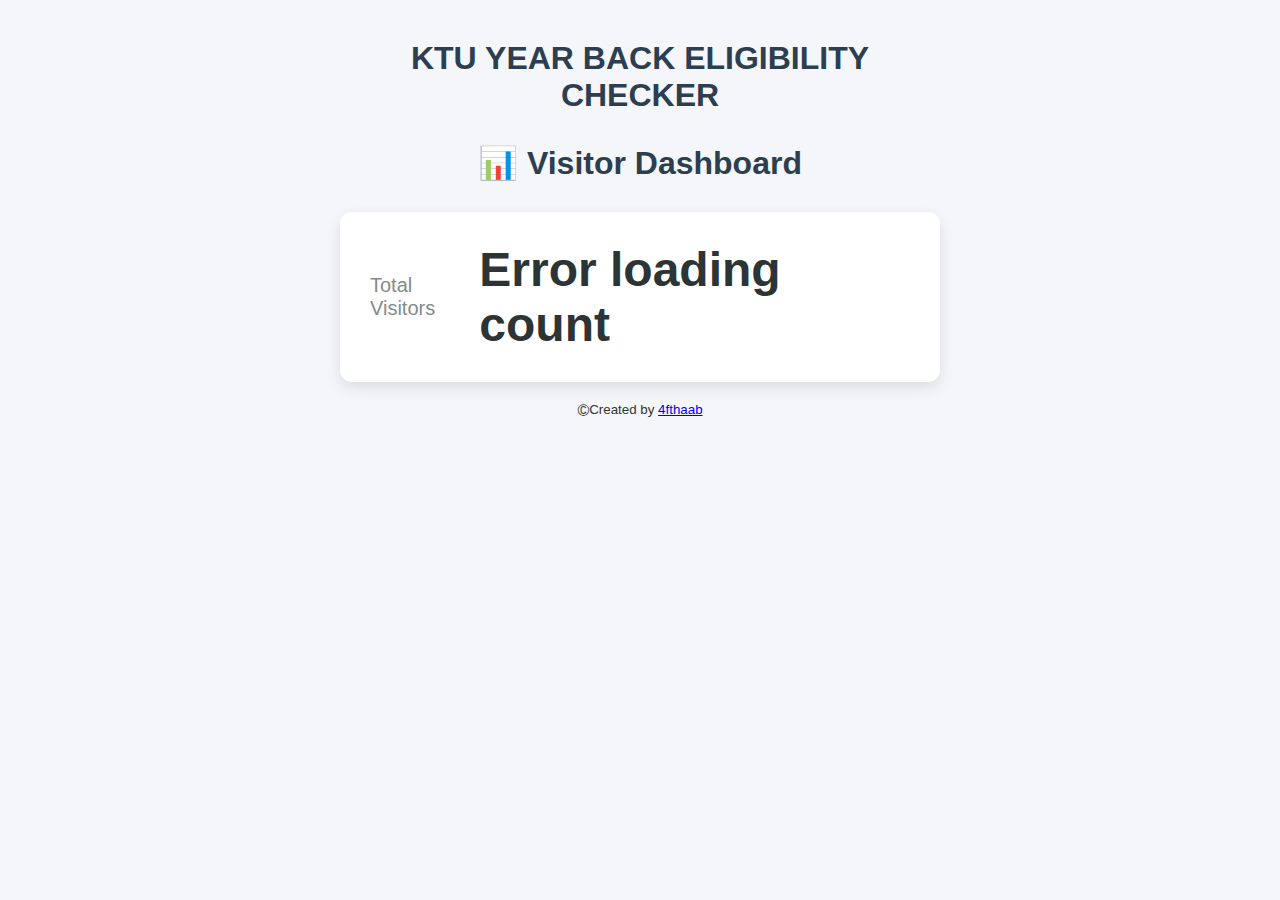
<file: admin.html>
<!DOCTYPE html>
<html lang="en">

<head>
  <meta charset="UTF-8">
  <title>Visitor Dashboard</title>
  <style>
    * {
      box-sizing: border-box;
      margin: 0;
      padding: 0;
    }

    body {
      font-family: 'Segoe UI', Tahoma, Geneva, Verdana, sans-serif;
      background-color: #f4f6f9;
      padding: 40px;
      color: #333;
    }

    .dashboard {
      max-width: 600px;
      margin: auto;
    }

    .dashboard-title {
      font-size: 32px;
      font-weight: 600;
      margin-bottom: 30px;
      color: #2c3e50;
      text-align: center;
    }

    .card {
      background-color: #ffffff;
      border-radius: 12px;
      padding: 30px;
      box-shadow: 0 6px 15px rgba(0, 0, 0, 0.1);
      display: flex;
      align-items: center;
      justify-content: space-between;
      transition: transform 0.2s ease-in-out;
    }

    .card:hover {
      transform: scale(1.01);
    }

    .card-label {
      font-size: 20px;
      font-weight: 500;
      color: #7f8c8d;
    }

    .card-count {
      font-size: 48px;
      font-weight: bold;
      color: #2d3436;
    }

    @media (max-width: 600px) {
      .card {
        flex-direction: column;
        gap: 10px;
        text-align: center;
      }
    }
  </style>
</head>

<body>
  <div class="dashboard">
    <h1 class="dashboard-title">KTU YEAR BACK ELIGIBILITY CHECKER</h1>
    <h2 class="dashboard-title">📊 Visitor Dashboard</h2>
    <div class="card">
      <div class="card-label">Total Visitors</div>
      <div class="card-count" id="count">Loading...</div>
    </div>
  </div>
  <script>
    const binId = "683dd2bf8a456b7966a89d85";
    const apiKey = "$2a$10$pgK0ei8oFFDJNor.vEO2leDn89JQuhcc7V6Ax1gqKnNN9ll3QUnP.";

    fetch(`https://api.jsonbin.io/v3/b/${binId}/latest`, {
      headers: {
        'X-Master-Key': apiKey
      }
    })
      .then(response => response.json())
      .then(data => {
        document.getElementById("count").textContent = data.record.visits;
      })
      .catch(err => {
        console.error(err);
        document.getElementById("count").textContent = "Error loading count";
      });
  </script>
</body>
<footer>
  <p style="display: flex; justify-content: center; padding: 20px;">&copy; <small>Created by <a
        href="https://www.github.com/4fthaab" class="footer-link">4fthaab</a></small></p>
</footer>

</html>
</file>
